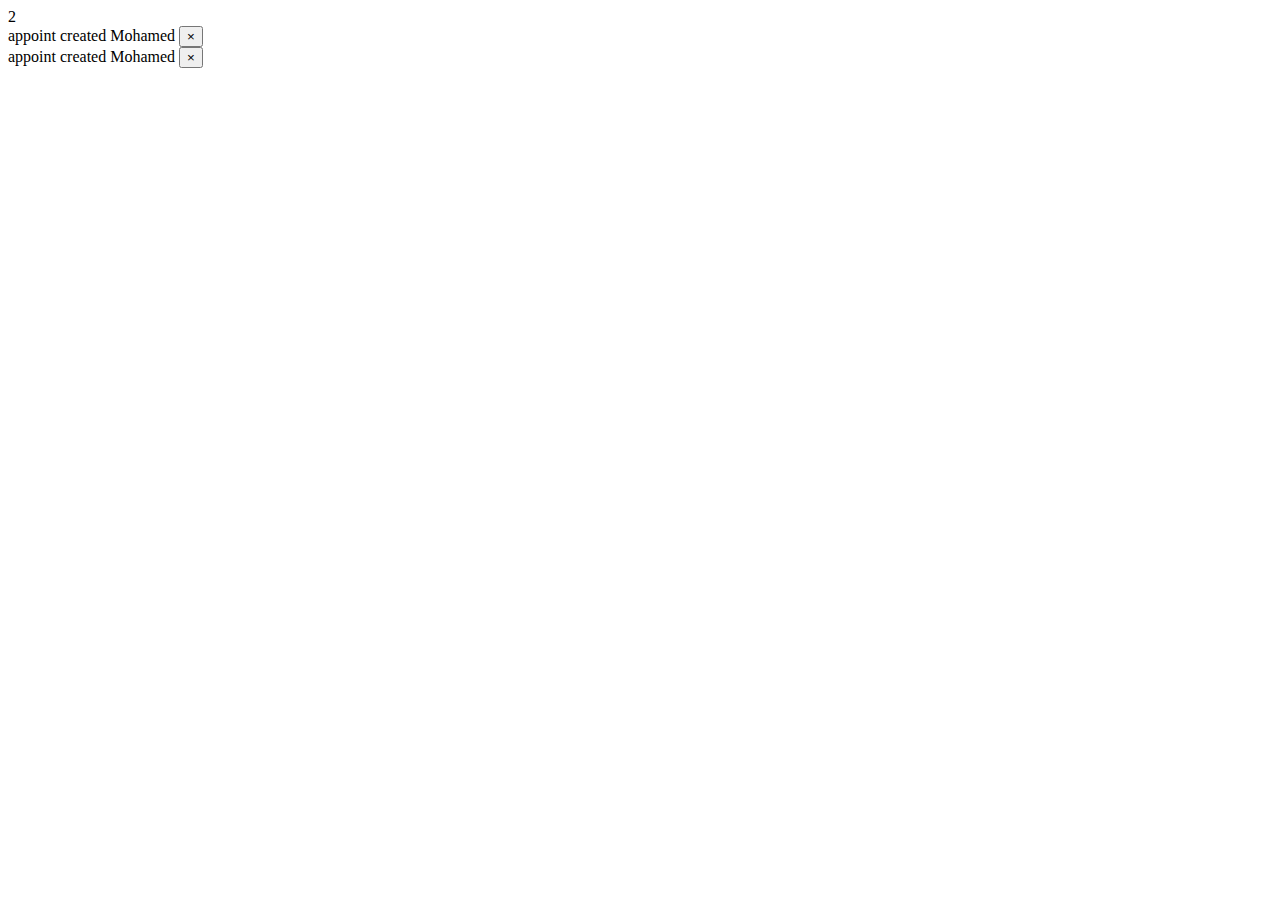
<file: views/notifications.html>
<!DOCTYPE html>
<html lang="en">

<head>
  <meta charset="UTF-8">
  <meta name="viewport" content="width=device-width, initial-scale=1.0">
  <title>Document</title>
</head>

<body>
  <!-- Notification Icon -->
  <div id="notificationIcon">
    <!-- Initially display the icon without any count -->
    <span class="icon"></span>
  </div>

  <!-- Notification Page -->
  <div id="notificationContainer">
    <!-- Existing or saved notifications will appear here -->
  </div>

  <script>

    let unreadNotificationCount = 0; // Initialize unread notification count

    // Function to create a new notification and add it to the container
    function createNotification(message) {
      const notificationContainer = document.getElementById('notificationContainer');

      // Create a new notification element
      const notification = document.createElement('div');
      notification.classList.add('notification');
      notification.innerHTML = `
            <span class="message">${message}</span>
            <button class="close-btn" onclick="removeNotification(this)">×</button>
            `;

      // Add the new notification to the container
      notificationContainer.appendChild(notification);

      // Increase unread notification count and update the notification icon
      unreadNotificationCount++;
      updateNotificationIcon();
    }

    // Function to remove a specific notification
    function removeNotification(btn) {
      const notification = btn.parentElement;
      notification.parentElement.removeChild(notification);

      // Decrease unread notification count and update the notification icon
      unreadNotificationCount = Math.max(0, unreadNotificationCount - 1);
      updateNotificationIcon();
    }

    // Function to update the notification icon count
    function updateNotificationIcon() {
      const notificationIcon = document.getElementById('notificationIcon');
      const icon = notificationIcon.querySelector('.icon');

      // Update the icon count display
      if (unreadNotificationCount > 0) {
        icon.textContent = unreadNotificationCount;
        icon.style.display = 'block'; // Show the icon
      } else {
        icon.style.display = 'none'; // Hide the icon if count is zero
      }
    }

    let appointments = JSON.parse(localStorage.getItem("appointments")) || [];

    let appointment = {
      patient: "Mohamed",
      doctor: "Mahmoud"
    }
    
    let appointment2 = {
      patient: "Mohamed",
      doctor: "Ali"
    }

    appointments.push(appointment);
    appointments.push(appointment2);

    localStorage.setItem("appointments", JSON.stringify(appointments));

    createNotification(`appoint created ${appointment.patient}`)
    createNotification(`appoint created ${appointment2.patient}`)

  </script>
</body>

</html>
</file>
